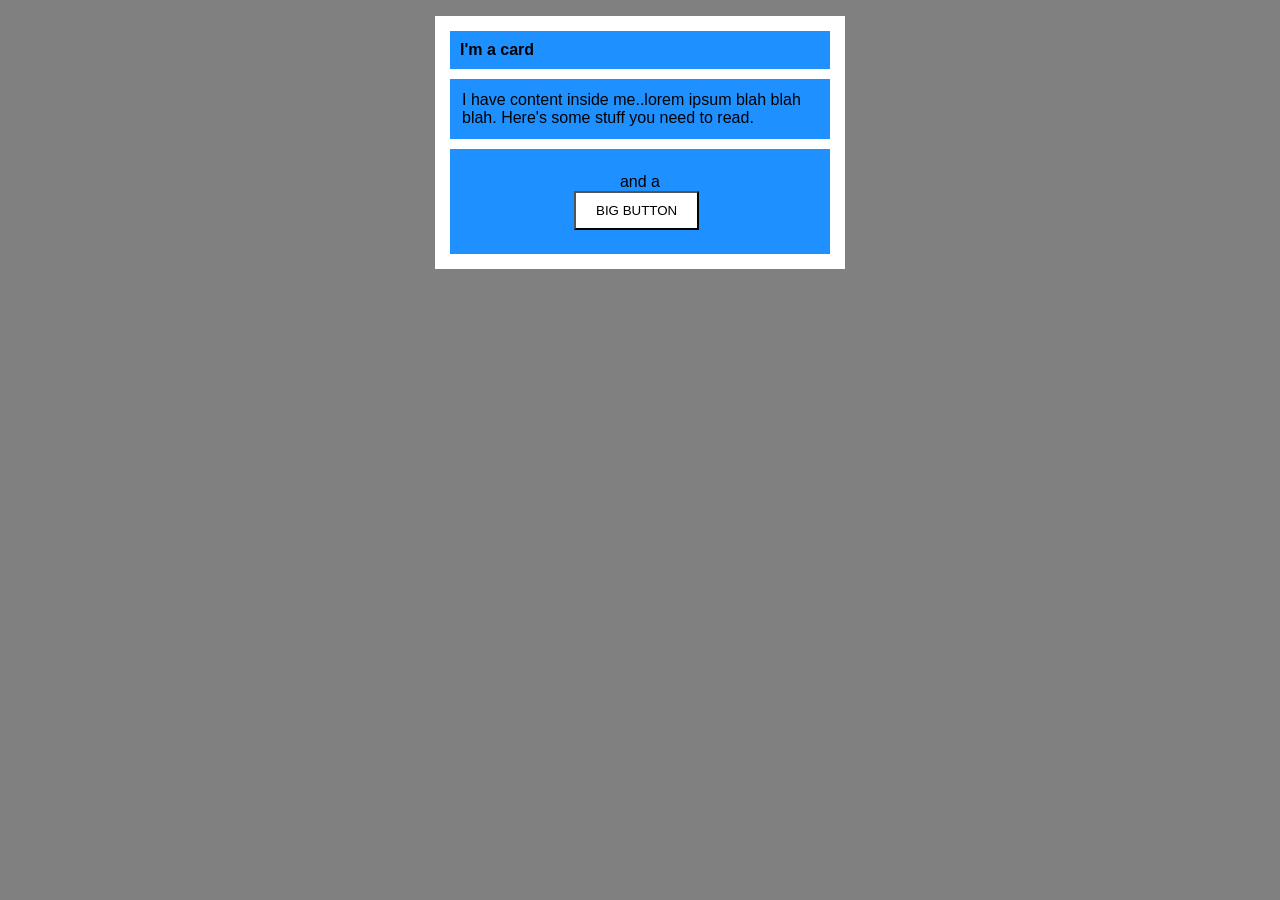
<file: foundations/block-and-inline/02-margin-and-padding-2/index.html>
<!DOCTYPE html>
<html lang="en">
  <head>
    <meta charset="UTF-8">
    <meta http-equiv="X-UA-Compatible" content="IE=edge">
    <meta name="viewport" content="width=device-width, initial-scale=1.0">
    <title>Margin and Padding exercise 2</title>
    <link rel="stylesheet" href="style.css">
  </head>
  <body>
    <div class="card">
      <h1 class="title">I'm a card</h1>
      <div class="content">I have content inside me..lorem ipsum blah blah blah. Here's some stuff you need to read.</div>
      <div class="button-container">and a<button>BIG BUTTON</button></div>
    </div>
  </body>
</html>
</file>
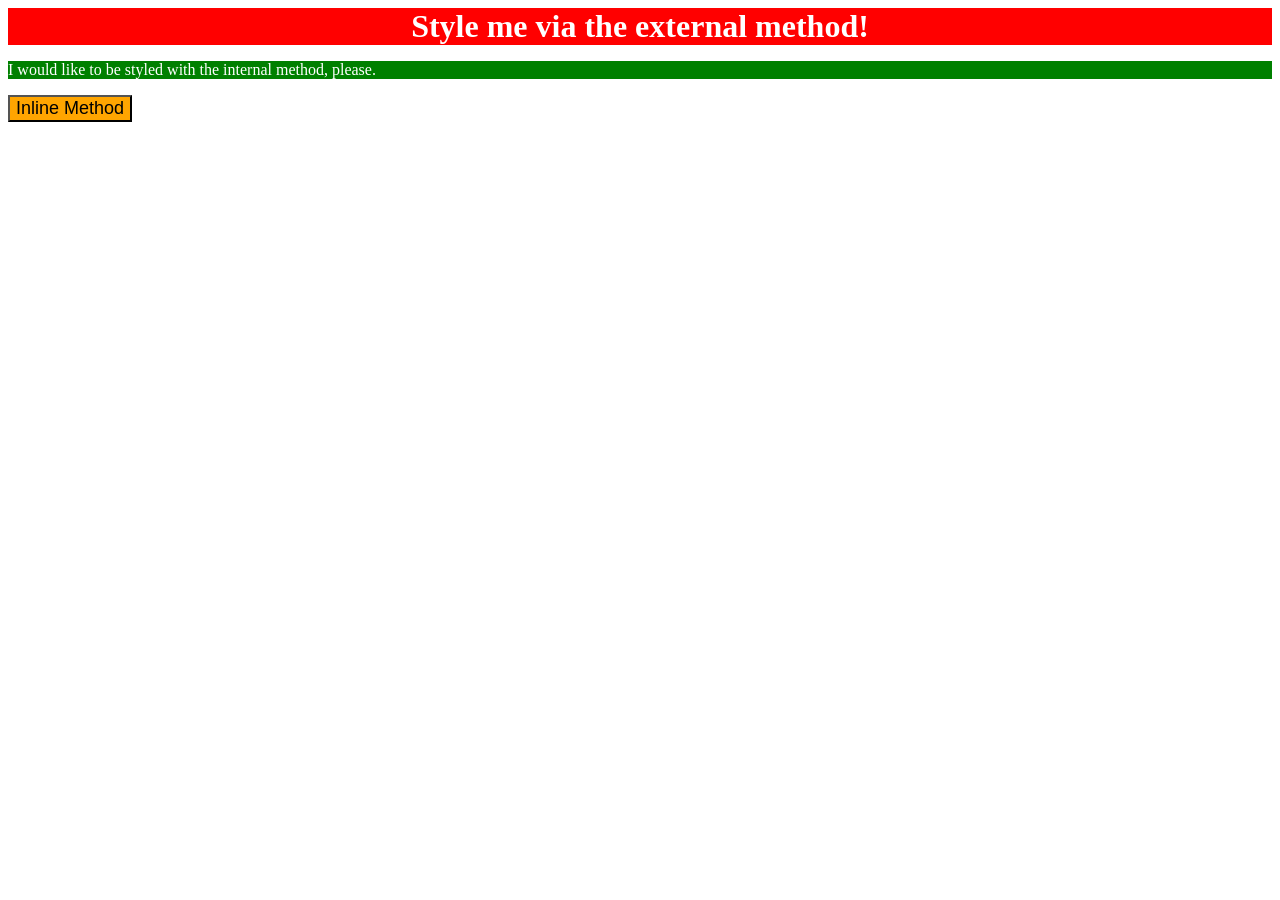
<file: foundations/intro-to-css/01-css-methods/index.html>
<!DOCTYPE html>
<html lang="en">
  <head>
    <link rel="stylesheet" href="styles.css">
    <style> 
    p{ color:white ; background:green ; font-size: 18xp}

    </style>
    <meta charset="UTF-8">
    <meta http-equiv="X-UA-Compatible" content="IE=edge">
    <meta name="viewport" content="width=device-width, initial-scale=1.0">
    <title>Methods for Adding CSS</title>
  </head>
  <body>
    <div>Style me via the external method!</div>
    <p>I would like to be styled with the internal method, please.</p>
    <button style= "background:orange ; font-size:18px">Inline Method</button>
  </body>
</html>
</file>
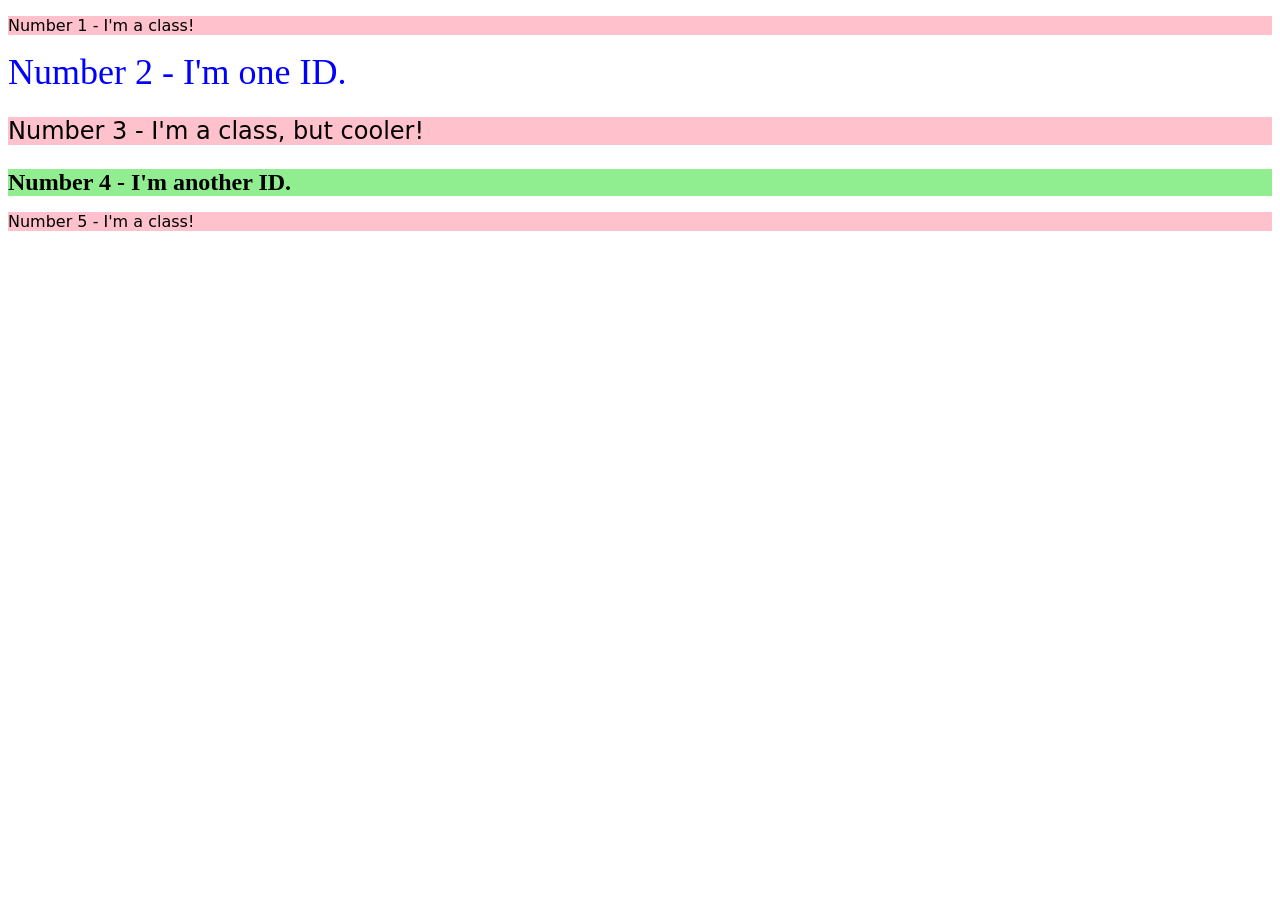
<file: foundations/intro-to-css/02-class-id-selectors/index.html>
<!DOCTYPE html>
<html lang="en">
  <head>
    <meta charset="UTF-8">
    <meta http-equiv="X-UA-Compatible" content="IE=edge">
    <meta name="viewport" content="width=device-width, initial-scale=1.0">
    <title>Class and ID Selectors</title>
    <link rel="stylesheet" href="style.css">
  </head>
  <body>
    <p class="first-line">Number 1 - I'm a class!</p>
    <div id="first-id">Number 2 - I'm one ID.</div>
    <p class="third-line">Number 3 - I'm a class, but cooler!</p>
    <div id="second-id">Number 4 - I'm another ID.</div>
    <p class="fifth-line">Number 5 - I'm a class!</p>
  </body>
</html>
</file>
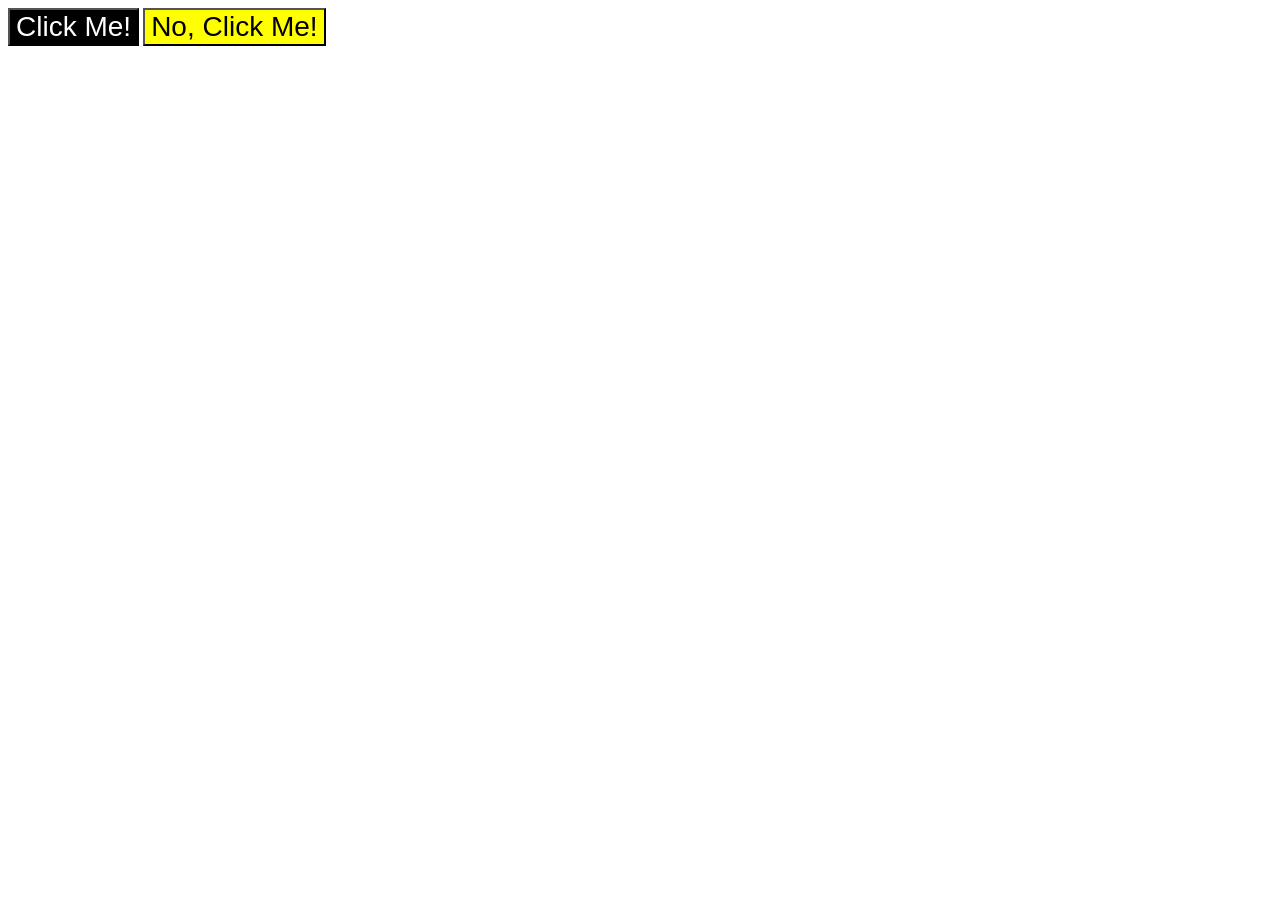
<file: foundations/intro-to-css/03-grouping-selectors/index.html>
<!DOCTYPE html>
<html lang="en">
  <head>
    <meta charset="UTF-8">
    <meta http-equiv="X-UA-Compatible" content="IE=edge">
    <meta name="viewport" content="width=device-width, initial-scale=1.0">
    <title>Grouping Selectors</title>
    <link rel="stylesheet" href="style.css">
  </head>
  <body>
    <button class="first-button">Click Me!</button>
    <button class="second-button">No, Click Me!</button>
  </body>
</html>
</file>
<file: foundations/block-and-inline/02-margin-and-padding-2/style.css>
body {
  background: gray;
  font-family: sans-serif;


}

.card {
  width: 400px;
  background: white;
  margin: 16px auto;
  padding:5px
}

.title,
.content,
.button-container {
  background: dodgerblue;
  margin:10px;
    font-size:16px}

.title{padding:10px}
.content{padding:12px}
.button-container{padding:12px}


button {
  background: white;
  padding-left: 20px;
  padding-right: 20px;
padding-top:10px;
padding-bottom:10px;
  display:block;
  margin-left:100px
}
.button-container{ 
  padding: 24px;
  text-align:center
}
</file>
<file: foundations/intro-to-css/01-css-methods/styles.css>
div{background:red ; color:white ;  font-size: 32px ; font-weight:bold; text-align:center}
</file>
<file: foundations/intro-to-css/02-class-id-selectors/style.css>
.first-line,.third-line,.fifth-line
 { background:hsl(350, 100%, 88%)
; font-family: verdana , "dejaVu Sans" , sans serif}
#first-id
 {color:hsl(240, 100%, 50%)
; font-size:36px}

.third-line{font-size:24px}

#second-id {background:rgb(144, 238, 144)
;font-size:24px;font-weight:bold}
</file>
<file: foundations/intro-to-css/03-grouping-selectors/style.css>
.first-button 
{background:rgb(0, 0, 0);
    color:rgb(255, 255, 255)}

.second-button
 {background:rgb(255, 255, 0)}
.first-button , .second-button 
{font-size:28px ;
font-family:helvetica , Times-New-Roman, "Sans Serrif"}
</file>
